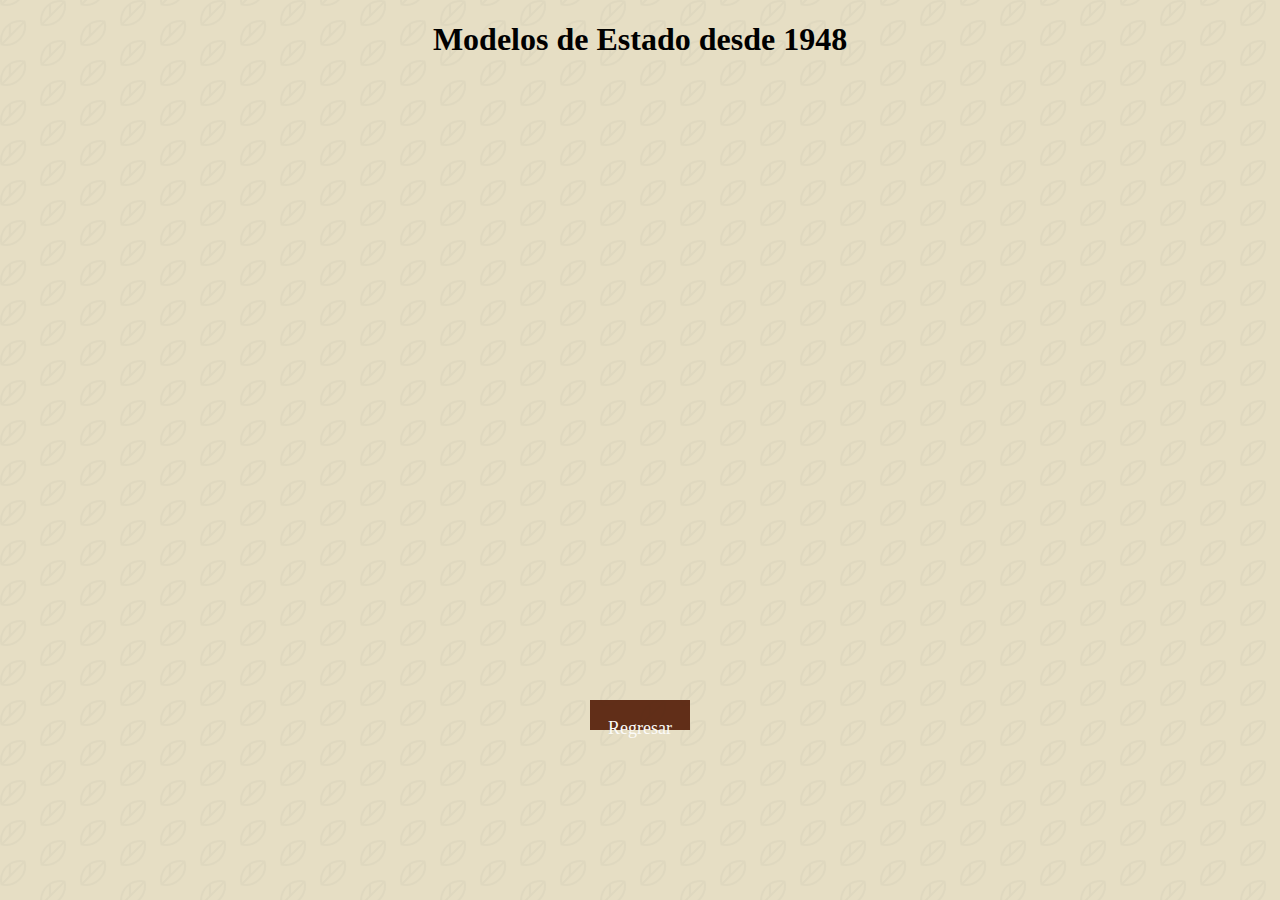
<file: mapa.html>
<!DOCTYPE html>
<html lang="en">
<head>
  <meta charset="UTF-8">
  <meta name="viewport" content="width=device-width, initial-scale=1.0">
  <meta http-equiv="X-UA-Compatible" content="ie=edge">
  <!---->


  <link rel="stylesheet" href="estilosmap.css">
  <script src="https://code.jquery.com/jquery-3.6.0.js" integrity="sha256-H+K7U5CnXl1h5ywQfKtSj8PCmoN9aaq30gDh27Xc0jk=" crossorigin="anonymous"></script>
  
  
  <title>00069 - Historia de Costa Rica</title>
</head>
<body>

      <h1 class="tituloMapa">Modelos de Estado desde 1948</h1>
      <iframe class="mapita" width='853' height='480' src='https://embed.coggle.it/diagram/YIJQYCG47koAuhfb/dd2ee1565f920c03dd08027f0ea6cc088499dce0628d9f31ad150f761923410c' frameborder='0' allowfullscreen></iframe>
      
      <div class="boton"><p>Regresar</p></div>
    

</body>
<script type="text/javascript" src="mapa.js"></script>

</html>
</file>
<file: estilosmap.css>
body
{
    background-image: url("data:image/svg+xml,%3Csvg xmlns='http://www.w3.org/2000/svg' viewBox='0 0 80 40' width='80' height='40'%3E%3Cpath fill='%23b4b0a6' fill-opacity='0.14' d='M0 40a19.96 19.96 0 0 1 5.9-14.11 20.17 20.17 0 0 1 19.44-5.2A20 20 0 0 1 20.2 40H0zM65.32.75A20.02 20.02 0 0 1 40.8 25.26 20.02 20.02 0 0 1 65.32.76zM.07 0h20.1l-.08.07A20.02 20.02 0 0 1 .75 5.25 20.08 20.08 0 0 1 .07 0zm1.94 40h2.53l4.26-4.24v-9.78A17.96 17.96 0 0 0 2 40zm5.38 0h9.8a17.98 17.98 0 0 0 6.67-16.42L7.4 40zm3.43-15.42v9.17l11.62-11.59c-3.97-.5-8.08.3-11.62 2.42zm32.86-.78A18 18 0 0 0 63.85 3.63L43.68 23.8zm7.2-19.17v9.15L62.43 2.22c-3.96-.5-8.05.3-11.57 2.4zm-3.49 2.72c-4.1 4.1-5.81 9.69-5.13 15.03l6.61-6.6V6.02c-.51.41-1 .85-1.48 1.33zM17.18 0H7.42L3.64 3.78A18 18 0 0 0 17.18 0zM2.08 0c-.01.8.04 1.58.14 2.37L4.59 0H2.07z'%3E%3C/path%3E%3C/svg%3E");
    margin:0 auto;
    background-attachment: fixed;
    background-color: #e6dec4;
    width:100%;
    min-height: 750px;
    
    

}

.mapita
{   
    margin:0 auto;
    display:block;
    align-items: center;
    height:600px;
    text-align: center;
  
    
    

}

.tituloMapa
{
    align-items: center;
    text-align: center;
}

.boton
{
    margin:0 auto;
    margin-top:20px;
    display:block;
    text-align: center;
    
    align-items: center;
    align-content: center;
    background-color:#531c06;
    opacity: 0.9;
    width: 100px;
    height: 30px;
    cursor: pointer;
    border: none;
    color: white;
    text-decoration: none;
    font-size: 18px;
    

  

}
</file>
